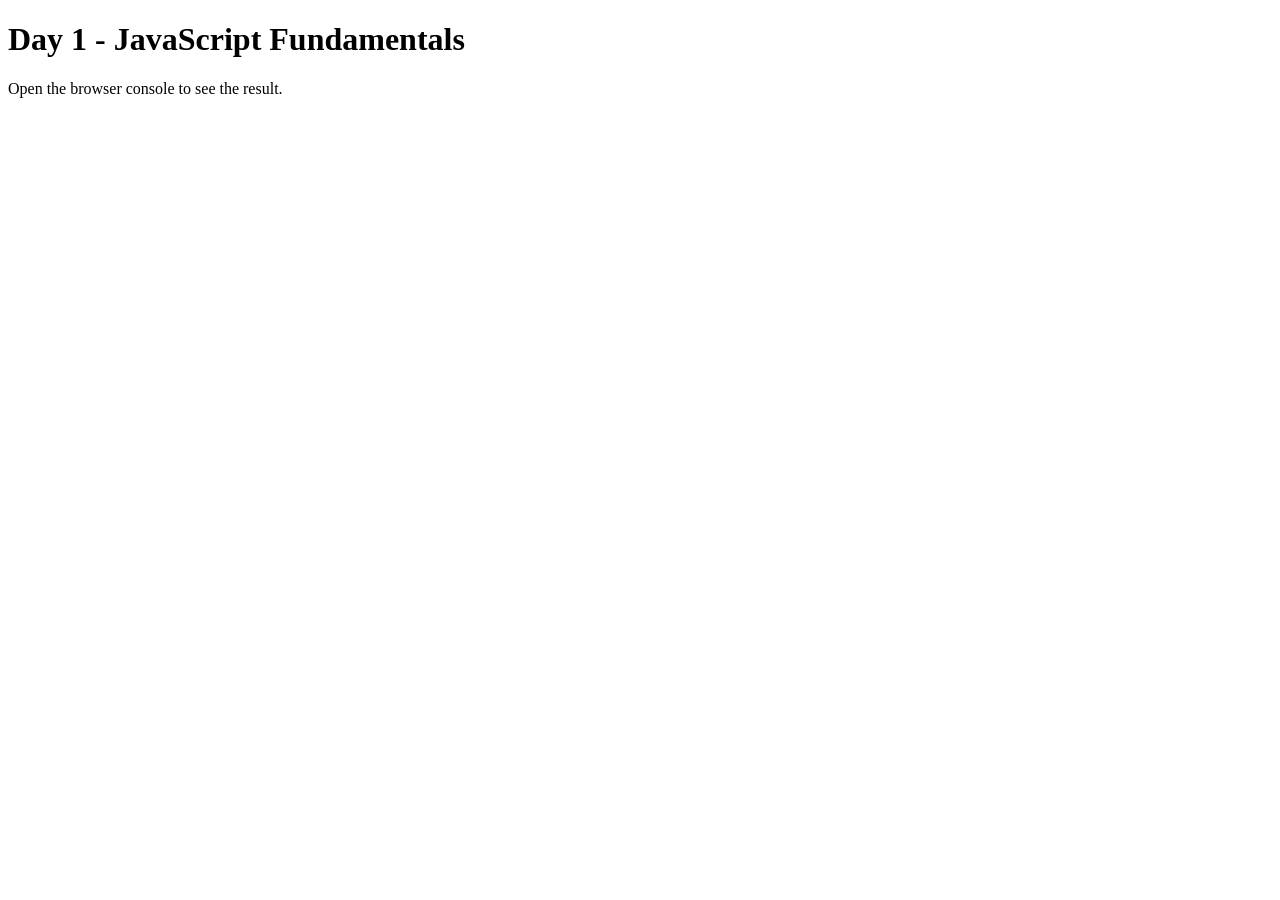
<file: day1/index.html>
<!DOCTYPE html>
<html lang="en">
<head>
    <meta charset="UTF-8">
    <meta name="viewport" content="width=device-width, initial-scale=1.0">
    <title>Day 1 - JavaScript Fundamentals</title>
</head>
<body>

    <h1>Day 1 - JavaScript Fundamentals</h1>

    <p>Open the browser console to see the result.</p>

    <script src="script.js"></script>

</body>
</html>
</file>
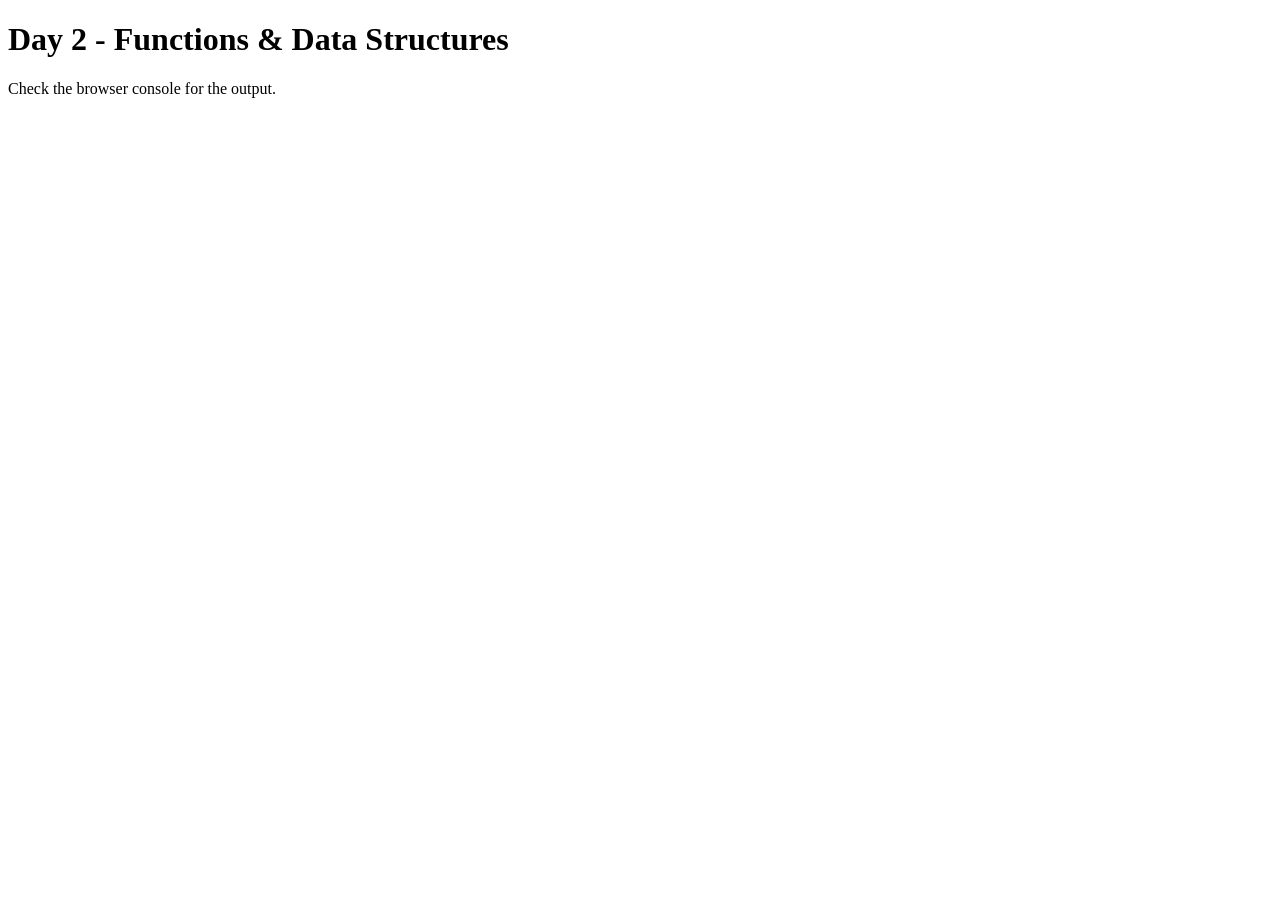
<file: day2/index.html>
<!DOCTYPE html>
<html lang="en">
<head>
    <meta charset="UTF-8">
    <meta name="viewport" content="width=device-width, initial-scale=1.0">
    <title>Day 2 - Functions</title>
</head>
<body>

    <h1>Day 2 - Functions & Data Structures</h1>

    <p>Check the browser console for the output.</p>

    <script src="script.js"></script>

</body>
</html>
</file>
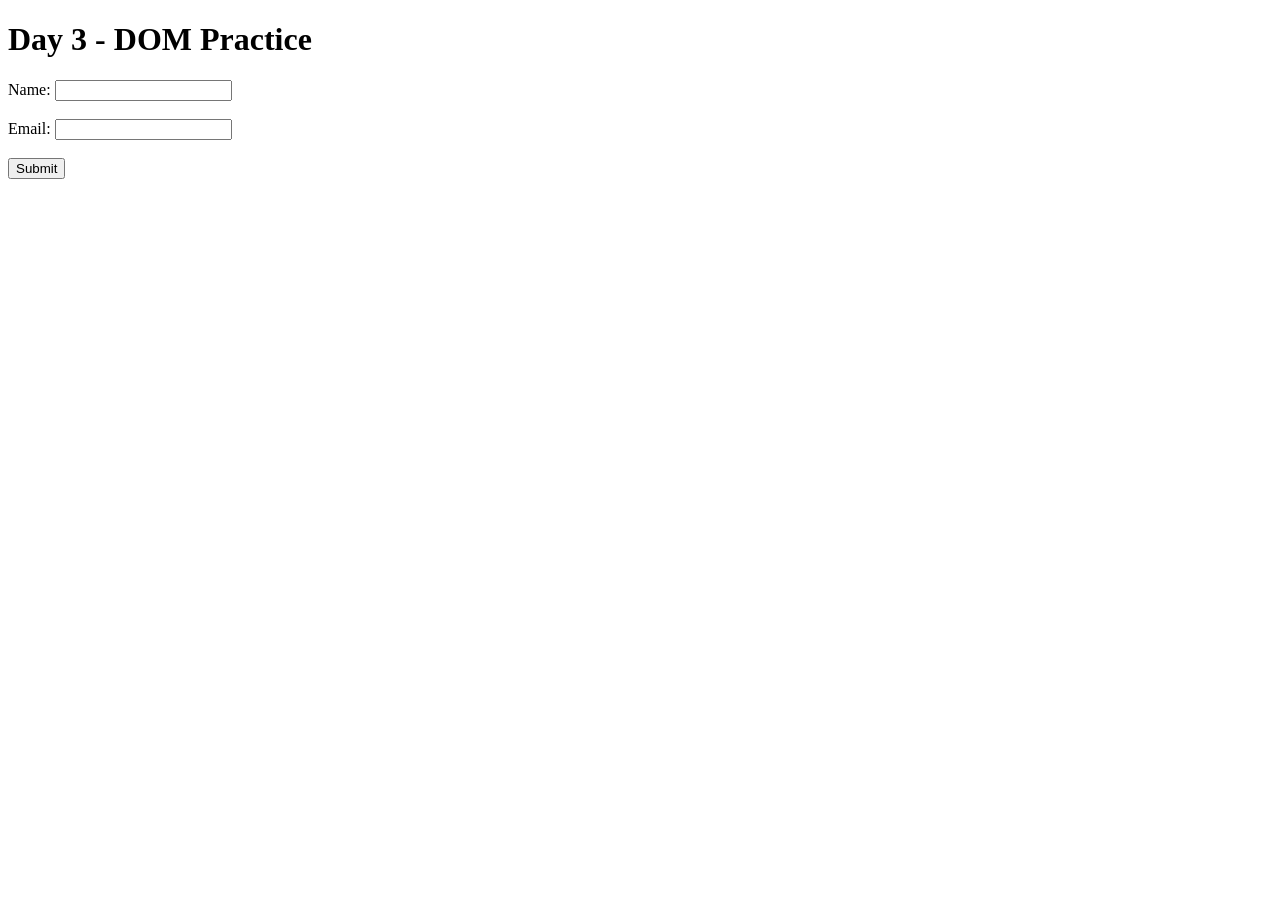
<file: day3/index.html>
<!DOCTYPE html>
<html lang="en">
<head>
    <meta charset="UTF-8">
    <meta name="viewport" content="width=device-width, initial-scale=1.0">
    <title>Day 3 - DOM</title>
</head>
<body>

    <h1>Day 3 - DOM Practice</h1>

    <form id="userForm">

        <label for="name">Name:</label>
        <input type="text" id="name" required>

        <br><br>

        <label for="email">Email:</label>
        <input type="email" id="email" required>

        <br><br>

        <button type="submit">Submit</button>

    </form>

    <h2 id="message"></h2>

    <script src="script.js"></script>

</body>
</html>
</file>
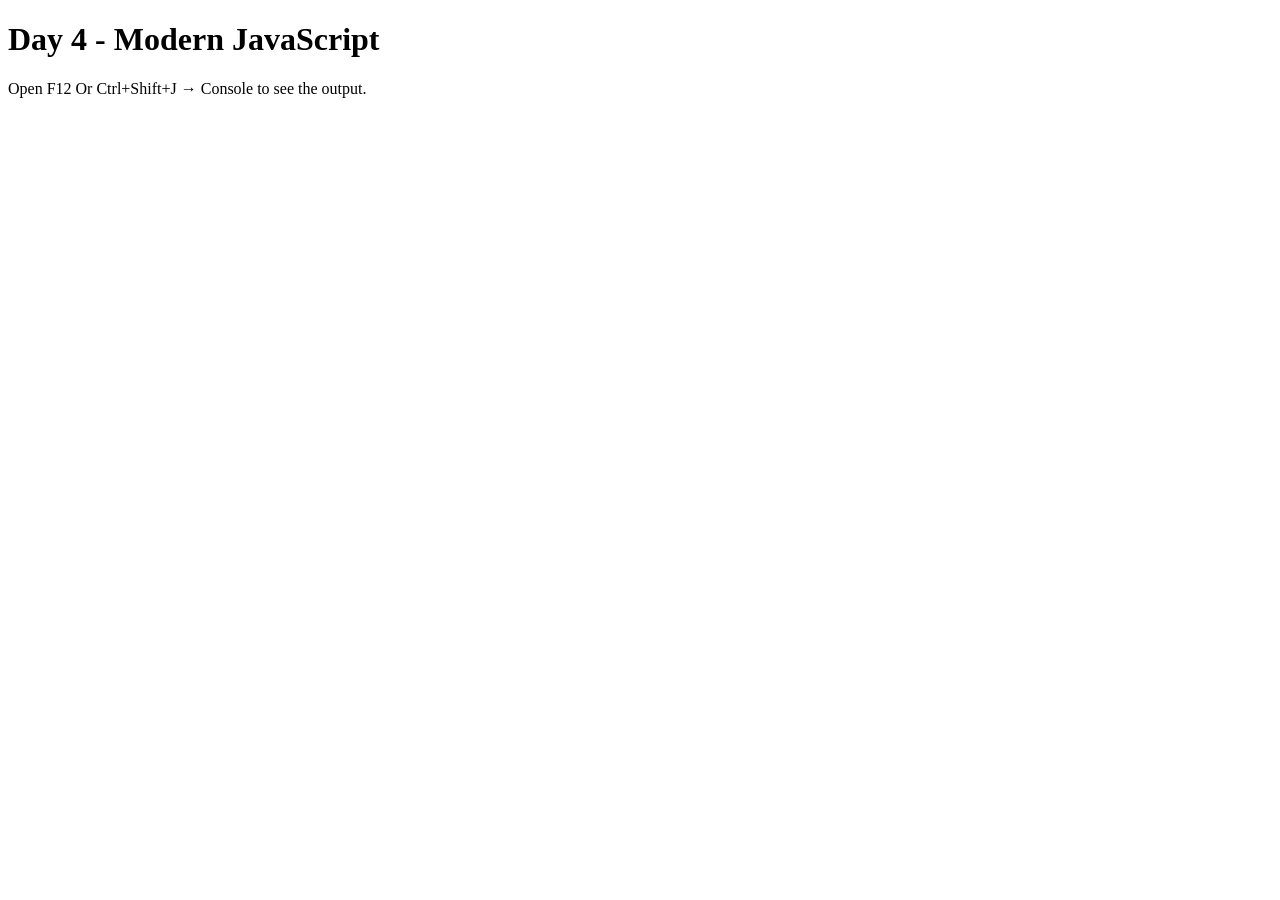
<file: day4/index.html>
<!DOCTYPE html>
<html lang="en">
<head>
    <meta charset="UTF-8">
    <meta name="viewport" content="width=device-width, initial-scale=1.0">
    <title>Day 4 - Modern JavaScript</title>
</head>
<body>

    <h1>Day 4 - Modern JavaScript</h1>

    <p>Open F12 Or Ctrl+Shift+J  → Console to see the output.</p>

    <script src="script.js"></script>

</body>
</html>
</file>
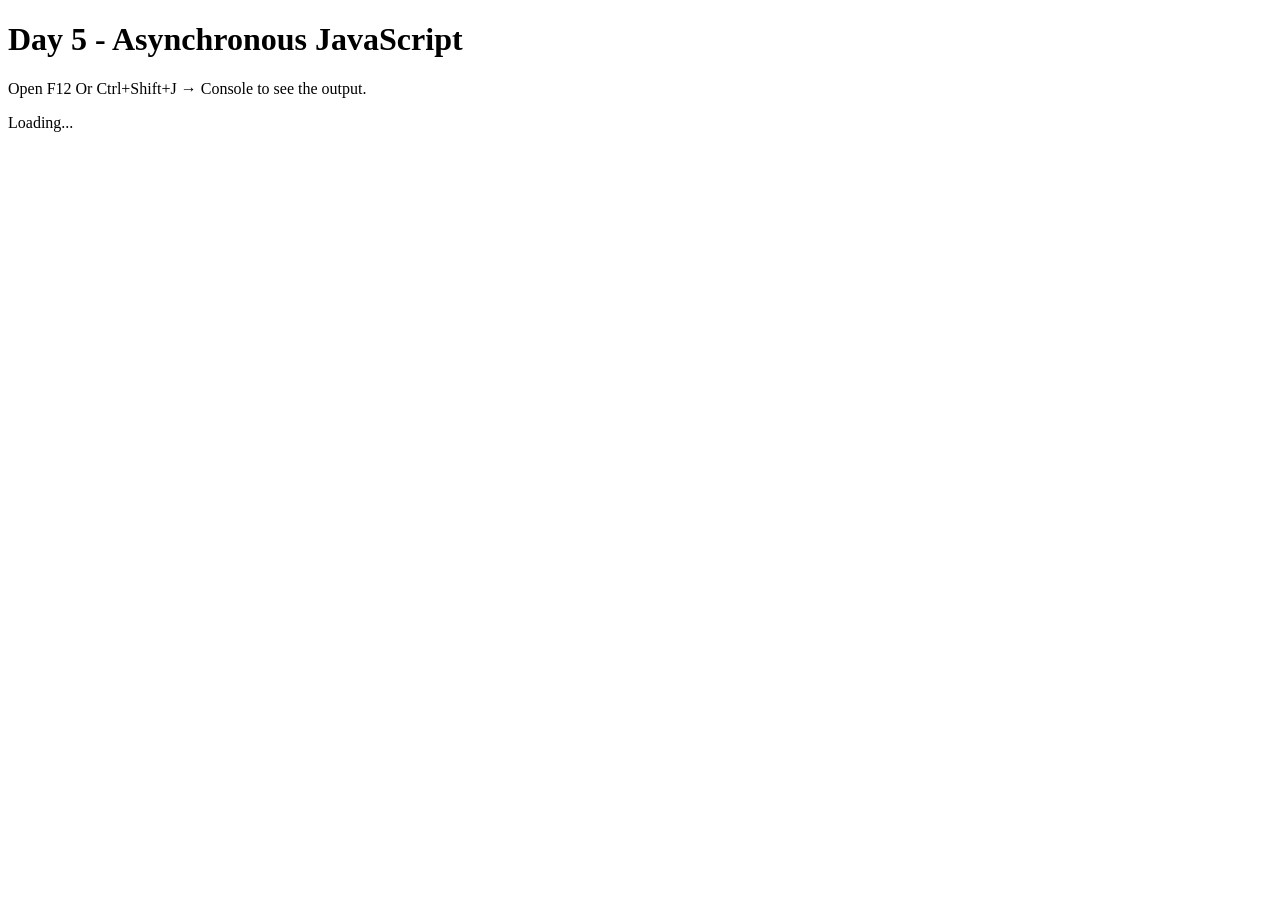
<file: day5/index.html>
<!DOCTYPE html>
<html lang="en">
<head>
    <meta charset="UTF-8">
    <meta name="viewport" content="width=device-width, initial-scale=1.0">
    <title>Day 5 - Asynchronous JavaScript</title>
</head>
<body>

    <h1>Day 5 - Asynchronous JavaScript</h1>

    <p>Open F12 Or Ctrl+Shift+J → Console to see the output.</p>

    <p id="status">Waiting for response...</p>

    <script src="script.js"></script>

</body>
</html>
</file>
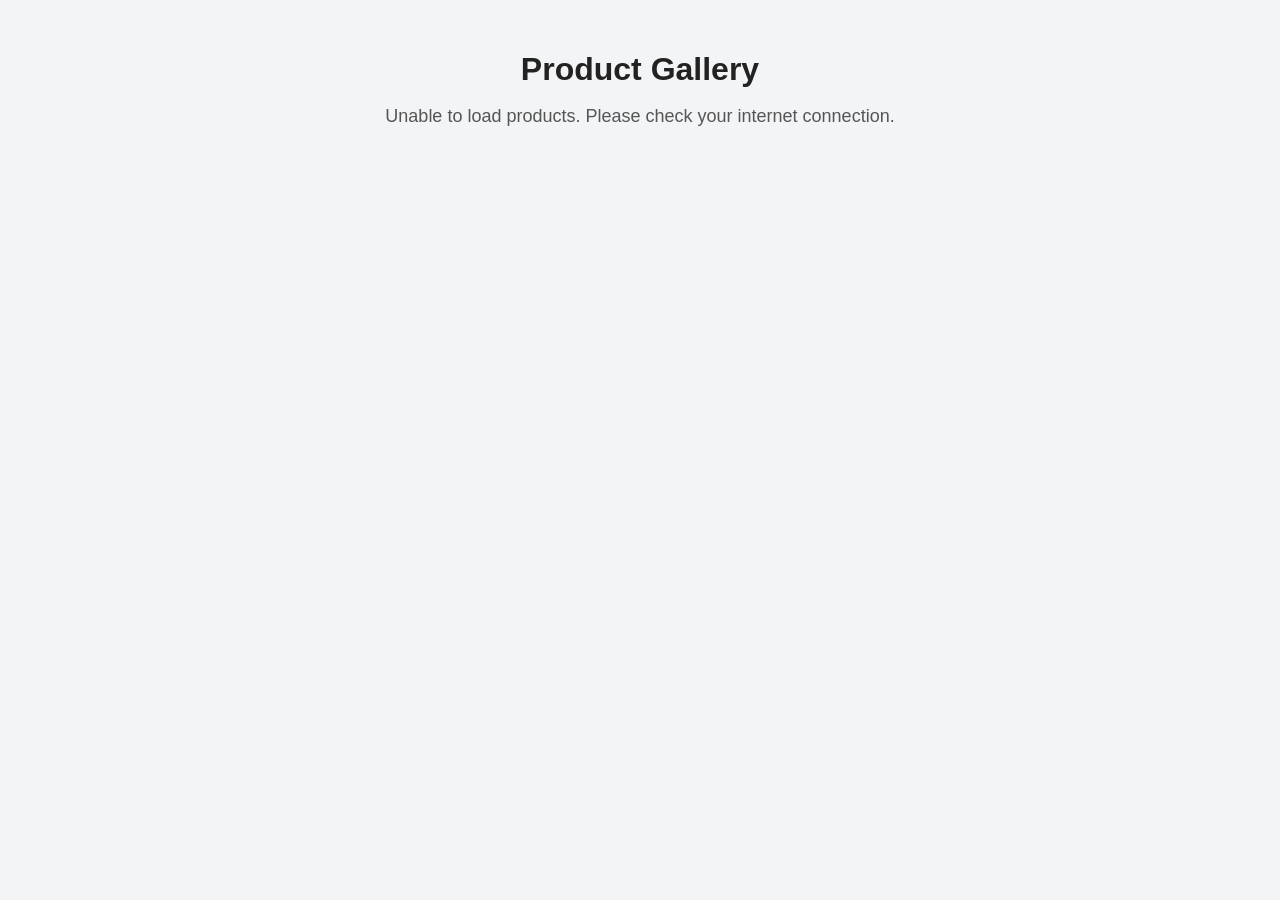
<file: day6/index.html>
<!DOCTYPE html>
<html lang="en">
<head>
    <meta charset="UTF-8">
    <meta name="viewport" content="width=device-width, initial-scale=1.0">
    <title>Day 6 - API Product Gallery</title>

    <link rel="stylesheet" href="style.css">
</head>

<body>

    <h1>Product Gallery</h1>

    <p id="status">Loading products...</p>

    <div id="products" class="products"></div>

    <script src="script.js"></script>

</body>
</html>
</file>
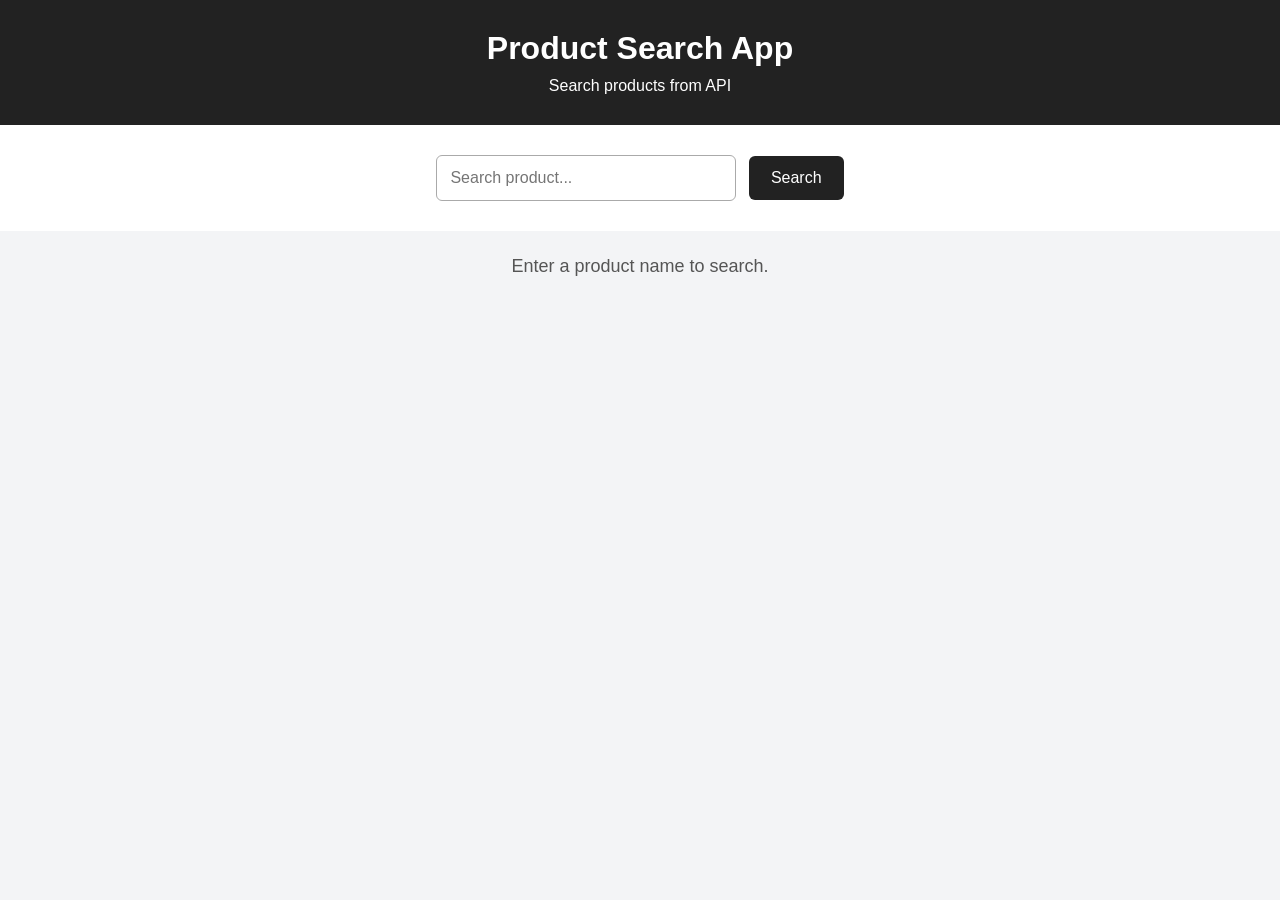
<file: day7/index.html>
<!DOCTYPE html>
<html lang="en">
<head>
    <meta charset="UTF-8">
    <meta name="viewport" content="width=device-width, initial-scale=1.0">

    <title>Day 7 - Product Search</title>

    <link rel="stylesheet" href="style.css">
</head>

<body>

    <header>
        <h1>Product Search App</h1>
        <p>Search products from API</p>
    </header>

    <section class="search-box">

        <form id="searchForm">

            <input
                type="text"
                id="searchInput"
                placeholder="Search product..."
                autocomplete="off"
            >

            <button type="submit">
                Search
            </button>

        </form>

    </section>

    <p id="message">
        Enter a product name to search.
    </p>

    <div id="results" class="results"></div>

    <script src="script.js"></script>

</body>
</html>
</file>
<file: day6/style.css>
* {
    box-sizing: border-box;
}

body {
    margin: 0;
    padding: 30px;
    font-family: Arial, sans-serif;
    background: #f3f4f6;
}

h1 {
    text-align: center;
    color: #222;
    margin-bottom: 10px;
}

#status {
    text-align: center;
    font-size: 18px;
    color: #555;
    margin-bottom: 30px;
}

.products {
    max-width: 1100px;
    margin: auto;

    display: grid;
    grid-template-columns: repeat(5, 1fr);
    gap: 20px;
}

.card {
    background: white;
    border-radius: 12px;
    padding: 20px;
    text-align: center;

    box-shadow: 0 4px 15px rgba(0, 0, 0, 0.12);

    transition: transform 0.2s;
}

.card:hover {
    transform: translateY(-5px);
}

.card img {
    width: 100%;
    height: 180px;
    object-fit: contain;
    display: block;
    margin-bottom: 15px;
}

.card h2 {
    font-size: 18px;
    color: #222;
}

.card p {
    color: #666;
    line-height: 1.5;
}

.price {
    color: #0a8f3d !important;
    font-size: 20px;
    font-weight: bold;
}

@media (max-width: 1000px) {
    .products {
        grid-template-columns: repeat(3, 1fr);
    }
}

@media (max-width: 650px) {
    .products {
        grid-template-columns: repeat(1, 1fr);
    }
}
</file>
<file: day7/style.css>
* {
    box-sizing: border-box;
}

body {
    margin: 0;
    font-family: Arial, sans-serif;
    background: #f3f4f6;
}

header {
    background: #222;
    color: white;
    text-align: center;
    padding: 30px 15px;
}

header h1 {
    margin: 0 0 10px;
}

header p {
    margin: 0;
}

.search-box {
    text-align: center;
    padding: 30px 15px;
    background: white;
}

input {
    width: 300px;
    max-width: 80%;
    padding: 13px;

    font-size: 16px;

    border: 1px solid #aaa;
    border-radius: 6px;
    outline: none;
}

input:focus {
    border-color: #222;
}

button {
    padding: 13px 22px;
    margin-left: 8px;

    font-size: 16px;

    border: none;
    border-radius: 6px;

    background: #222;
    color: white;

    cursor: pointer;
}

button:hover {
    background: #444;
}

#message {
    text-align: center;
    font-size: 18px;
    color: #555;
    margin: 25px;
}

.results {
    max-width: 1100px;
    margin: auto;
    padding: 20px;

    display: grid;
    grid-template-columns: repeat(4, 1fr);
    gap: 20px;
}

.product {
    background: white;
    padding: 20px;

    border-radius: 12px;

    text-align: center;

    box-shadow: 0 4px 15px rgba(0, 0, 0, 0.12);

    transition: transform 0.2s;
}

.product:hover {
    transform: translateY(-5px);
}

.product img {
    width: 100%;
    height: 180px;

    object-fit: contain;

    display: block;
    margin-bottom: 15px;
}

.product h2 {
    font-size: 18px;
    color: #222;
}

.product p {
    color: #666;
    line-height: 1.5;
}

.price {
    color: #0a8f3d !important;
    font-size: 20px;
    font-weight: bold;
}

@media (max-width: 900px) {
    .results {
        grid-template-columns: repeat(2, 1fr);
    }
}

@media (max-width: 600px) {

    input {
        width: 80%;
        max-width: none;
        margin-bottom: 10px;
    }

    button {
        margin-left: 0;
    }

    .results {
        grid-template-columns: 1fr;
    }
}
</file>
